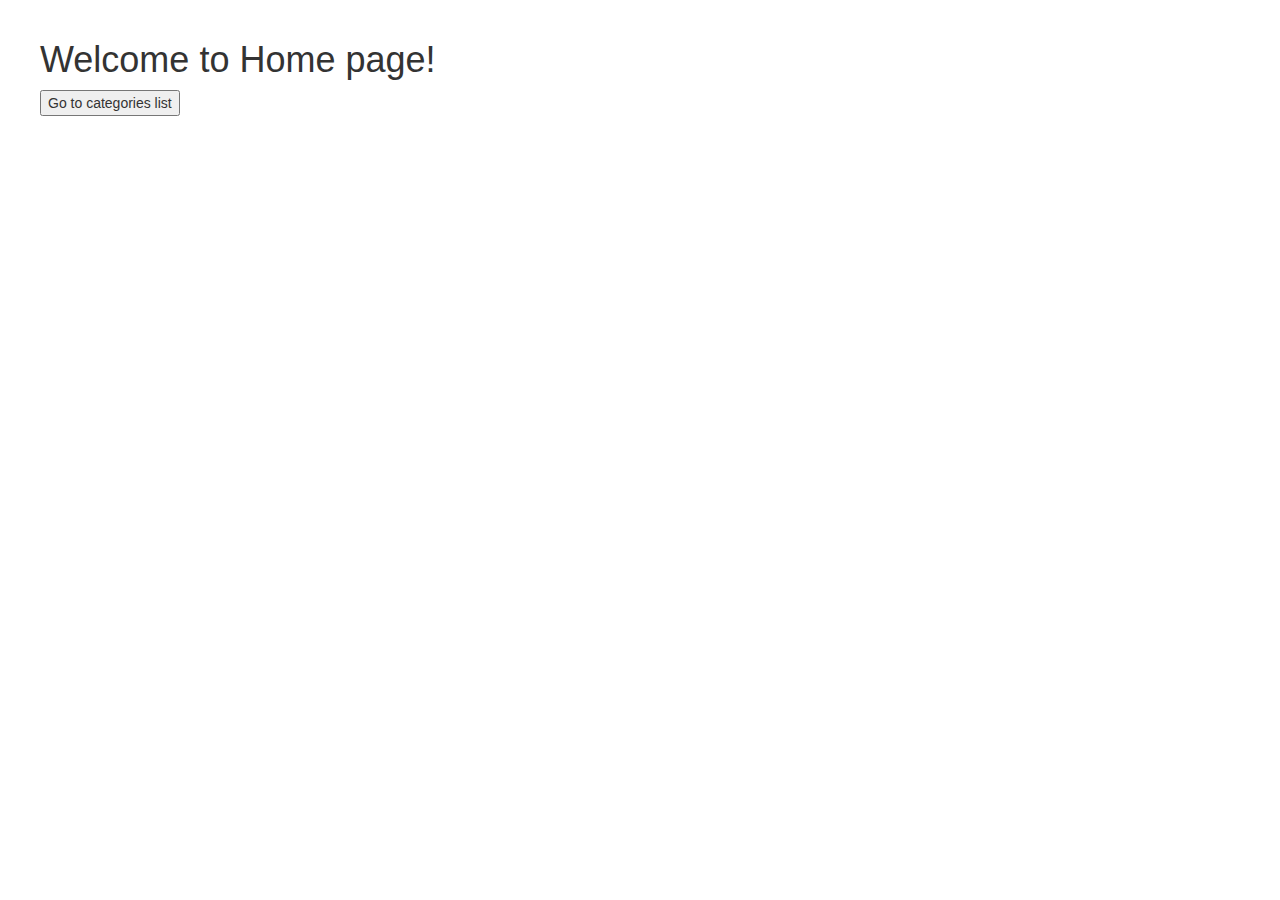
<file: index.html>
<!doctype html>
<html lang="en">

<head>
    <title>Menu restaurant app</title>
    <meta name="viewport" content="width=device-width, initial-scale=1">
    <!-- <link rel="stylesheet" href="styles/bootstrap.min.css"> -->
    <link rel="stylesheet" href="https://maxcdn.bootstrapcdn.com/bootstrap/3.3.7/css/bootstrap.min.css">

    <!-- jQuery library -->
    <script src="https://ajax.googleapis.com/ajax/libs/jquery/3.1.1/jquery.min.js"></script>

    <!-- Latest compiled JavaScript -->
    <script src="https://maxcdn.bootstrapcdn.com/bootstrap/3.3.7/js/bootstrap.min.js"></script>

    <link rel="stylesheet" href="styles.css">
</head>

<body ng-app="MenuApp">
    <ui-view></ui-view>
    <script src="lib/angular.min.js"></script>
    <script src="lib/angular-ui-router.js"></script>
    <script src="src/menu/app.js"></script>
    <script src="src/data/app.js"></script>
    <script src="src/data/menudata.service.js"></script>
    <script src="src/data/items.component.js"></script>
    <script src="src/data/categories.component.js"></script>
    <script src="src/menu/routes.js"></script>

</body>

</html>
</file>
<file: styles.css>
.isActive {
  color: red
}

.linkLike:hover {
  color:blue;
  -webkit-transform: scale(1.2);
  font-size: 16px;
}
body {
  margin: 40px;
}
</file>
